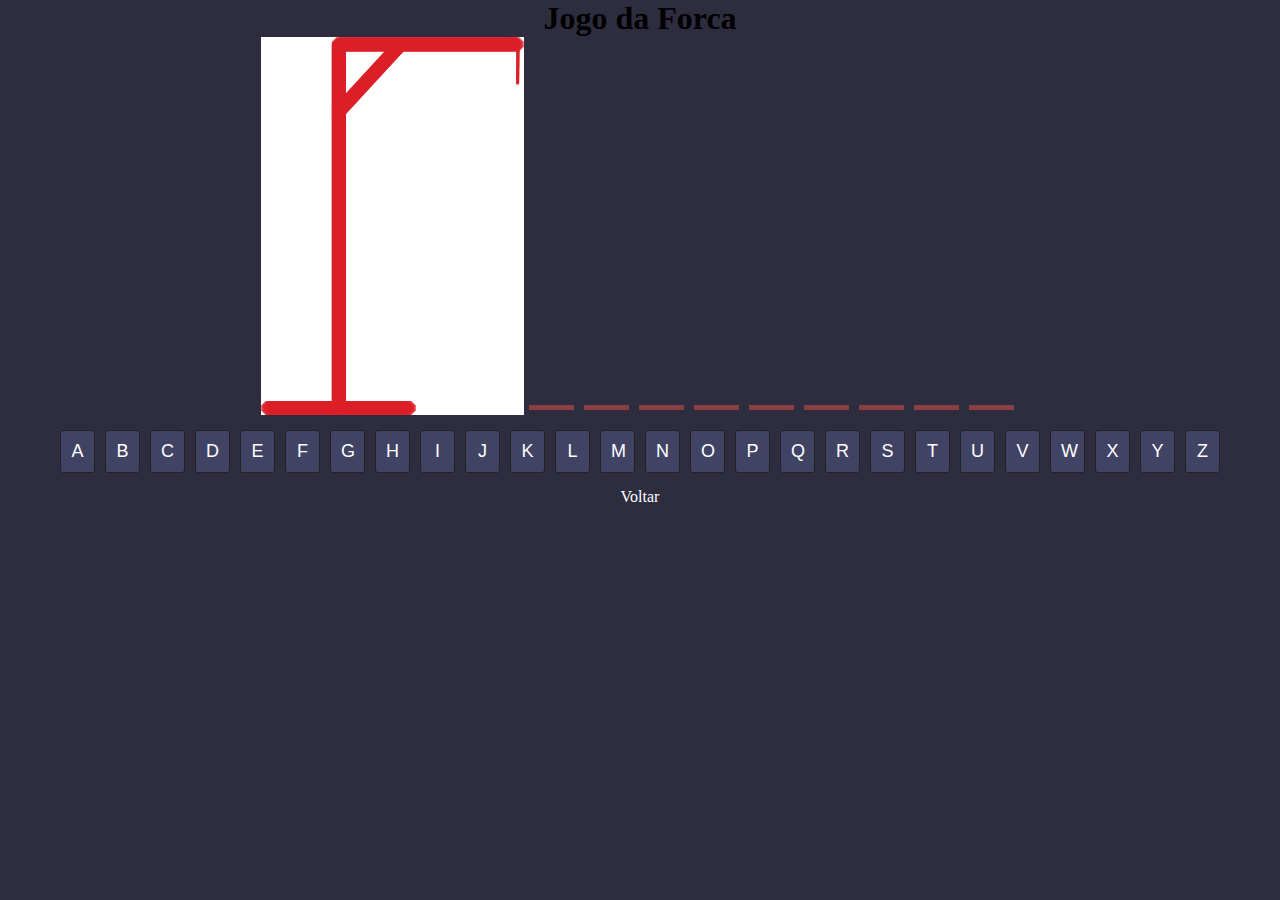
<file: vite-project/ForcaGame/index.html>
<!DOCTYPE html>
<html lang="pt">
  <head>
    <meta charset="UTF-8" />
    <meta name="viewport" content="width=device-width, initial-scale=1.0" />
    <title>Jogo da Forca</title>
    <link rel="stylesheet" href="style.css" />
  </head>
  <body>
    <h1>Jogo da Forca</h1>
    <div class="flex-2">
      <img id="forca" src="images/forca.jpg" alt="Forca" />
      <div id="palavra" class="flex-2-2"></div>
    </div>
    <div id="letras" class="flex-3"></div>
    <div id="novo"></div>
    <script src="script.js"></script>
  </body>
  <div class="voltarContainer">
    <a class="Voltar" href="../index.html">Voltar</a>
  </div>
</html>
</file>
<file: vite-project/ForcaGame/style.css>
* {
  margin: 0;
  padding: 0;
}
html {
  line-height: 1.15; /* 1 */
  -webkit-text-size-adjust: 100%; /* 2 */
  --c0: rgb(245, 229, 229);
  --c1: rgb(254, 212, 213);
  --c2: rgb(220, 190, 217);
  --c3: rgb(200, 174, 217);
  --c4: rgb(177, 159, 204);
  --c5: rgb(153, 140, 185);
  --c6: rgb(130, 122, 166);
  --c7: rgb(107, 104, 147);
  --c8: rgb(85, 89, 134);
  --c9: rgb(64, 67, 100);
  --c10: rgb(46, 44, 63);
  background-color: var(--c10);
}
body {
  background-image: url(https://img.freepik.com/vetores-gratis/infeccao-por-virus-ou-bacterias-gripe-fundo_1035-18704.jpg?w=2000);
  background-repeat: no-repeat;
  background-size: cover;
  min-height: 100vh;
}
h1 {
  text-align: center;
}
span {
  display: flex;
  text-transform: uppercase;
  font-weight: bold;
  justify-content: center;
  padding-bottom: 10px;
  font-size: 25px;
  border-bottom: 5px solid #8b3d41;
  width: 45px;
  margin: 5px;
}
button {
  margin: 5px;
  width: 35px;
  color: white;
  cursor: pointer;
  padding: 10px 0;
  background-color: rgb(90, 88, 88);
  text-transform: uppercase;
  border: 2px solid black;
  border-radius: 5px;
  font-size: 18px;
}
button:hover {
  background-color: #4a72bd;
}

button.novo-bt {
  width: auto;
  padding: 10px;
}
.flex-2 {
  display: flex;
  justify-content: center;
}
.flex-2-2 {
  display: flex;
  justify-content: center;
  flex-direction: row;
  flex-wrap: wrap;
  align-items: flex-end;
}
.flex-3 {
  display: flex;
  justify-content: center;
  flex-wrap: wrap;
  padding-top: 10px;
}
#novo {
  text-align: center;
}
#venceu {
  font-size: 25px;
}
.Voltar {
  text-align: center;
  text-decoration: none;
  color: #fff;
  background-color: var(--c10);
  padding: 10px;
  margin: auto;
  border-radius: 5px;
}
.voltarContainer {
  display: flex;
  align-items: center;
  justify-content: center;
}
button {
  border: 1px solid #222;
  border-radius: 3px;
  color: white;
  background-color: var(--c9);
  padding: 10px;
}
</file>
